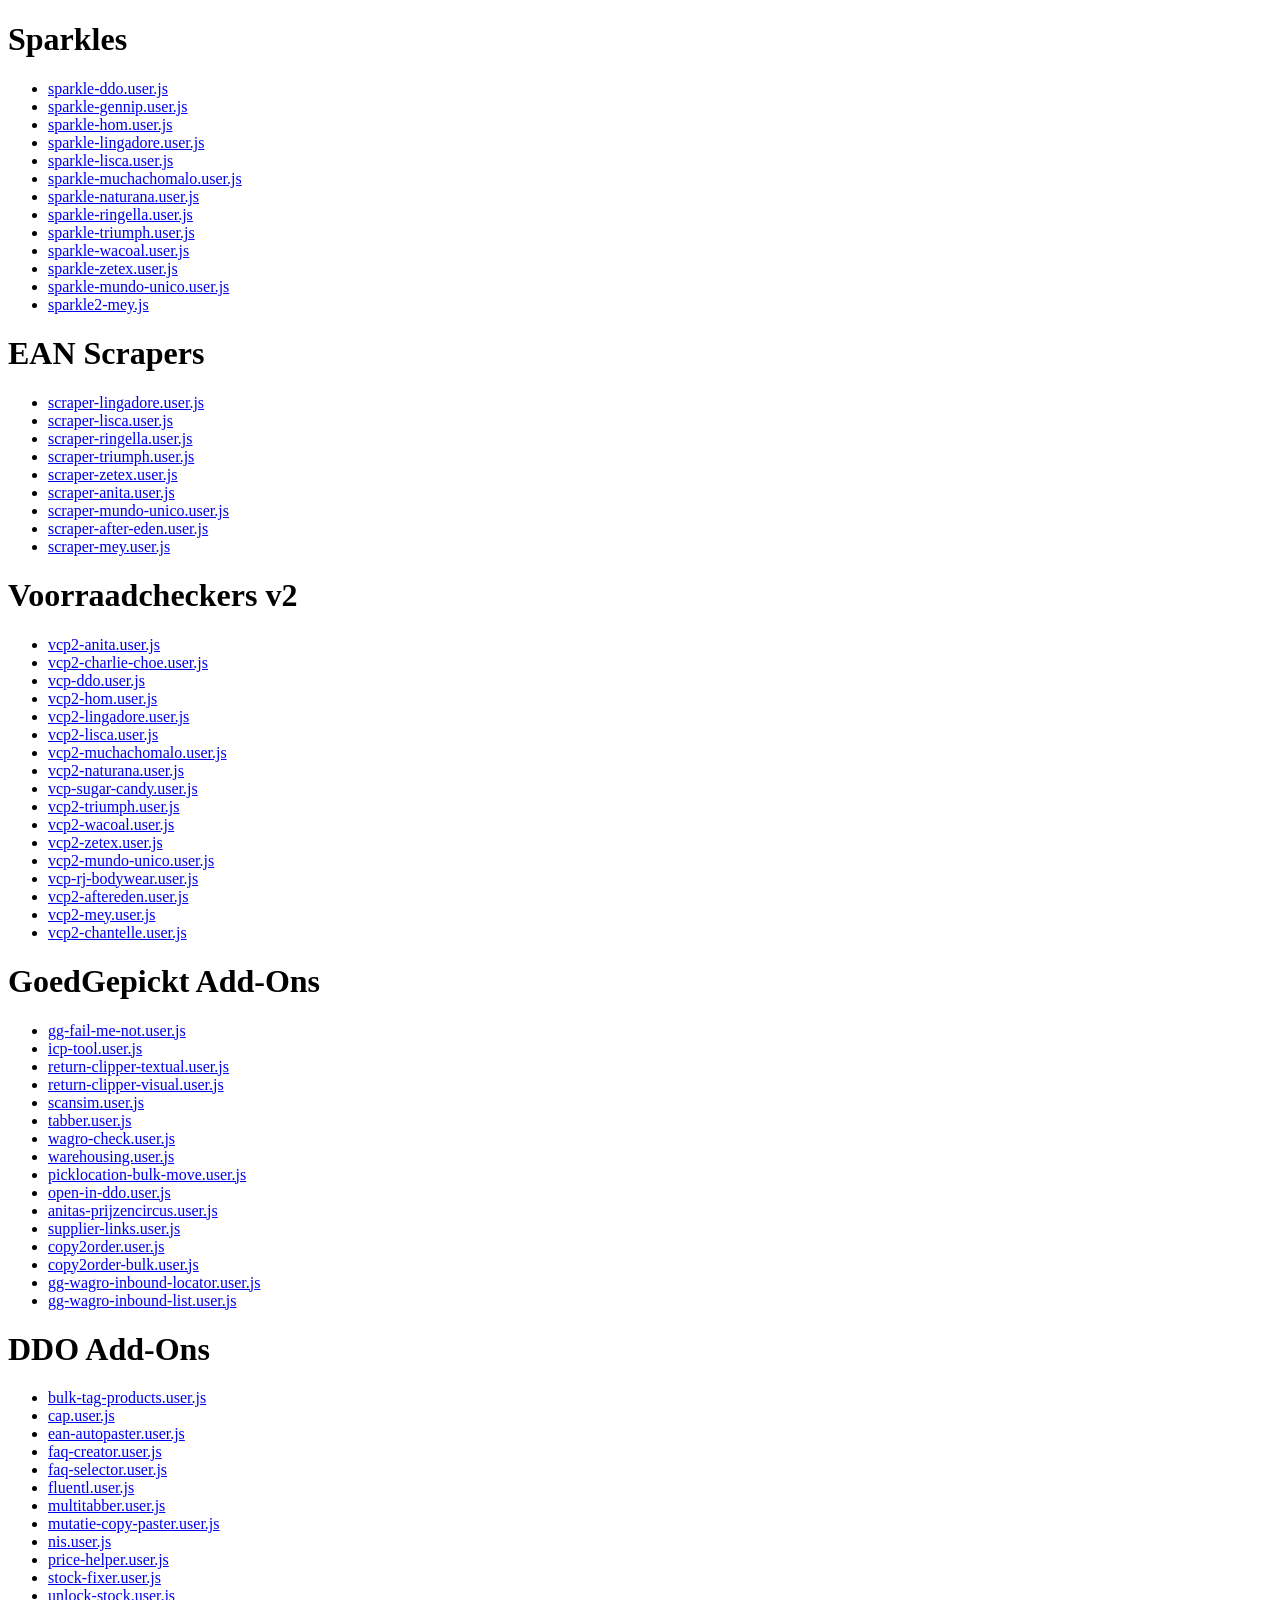
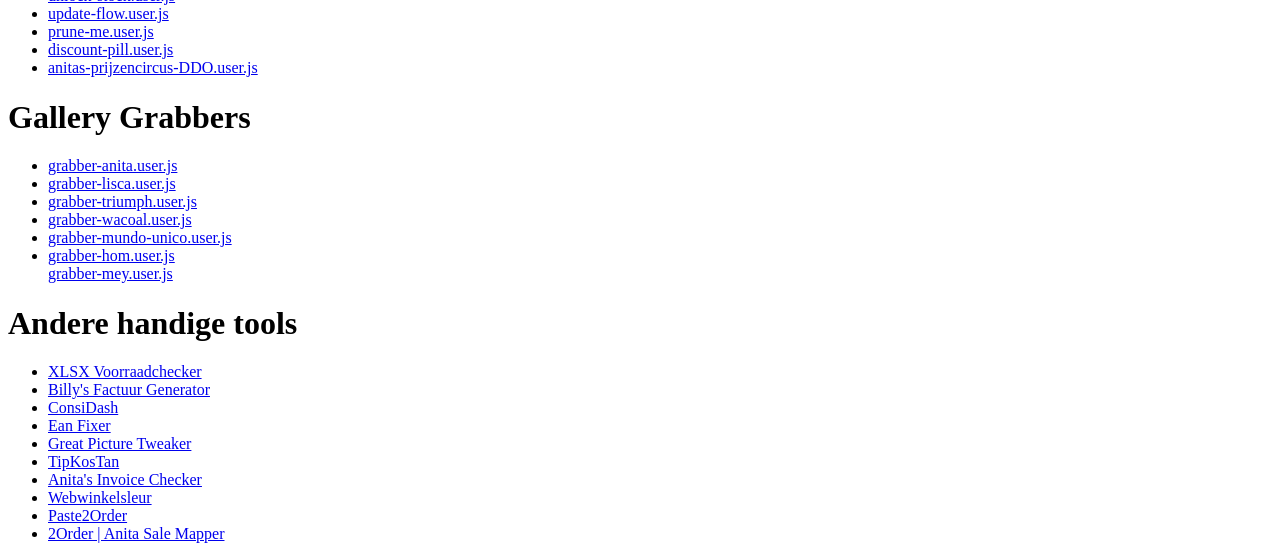
<file: index.html>
<!DOCTYPE html>
<html lang="nl">
<head>
  <meta charset="UTF-8">
  <title>Maak het werk makkelijker</title>
</head>
<body>
  
<style>
  .userscripts { list-style: none; padding-left: 0; }
  .userscripts li { margin: .6rem 0; }
  .userscripts a { font-weight: 600; }
  .userscripts .desc { display:block; color:#555; margin-top: .15rem; }
</style>
<H1>Sparkles</H1>
<ul>
  <li>
    <a href="https://raw.githubusercontent.com/CPVB86/tempermonkey/main/sparkle/sparkle-ddo.user.js">
      sparkle-ddo.user.js
    </a>
  </li>
  <li>
    <a href="https://raw.githubusercontent.com/CPVB86/tempermonkey/main/sparkle/sparkle-gennip.user.js">
      sparkle-gennip.user.js
    </a>
  </li>
  <li>
    <a href="https://raw.githubusercontent.com/CPVB86/tempermonkey/main/sparkle/sparkle-hom.user.js">
      sparkle-hom.user.js
    </a>
  </li>
  <li>
    <a href="https://raw.githubusercontent.com/CPVB86/tempermonkey/main/sparkle/sparkle-lingadore.user.js">
      sparkle-lingadore.user.js
    </a>
  </li>
  <li>
    <a href="https://raw.githubusercontent.com/CPVB86/tempermonkey/main/sparkle/sparkle-lisca.user.js">
      sparkle-lisca.user.js
    </a>
  </li>
  <li>
    <a href="https://raw.githubusercontent.com/CPVB86/tempermonkey/main/sparkle/sparkle-muchachomalo.user.js">
      sparkle-muchachomalo.user.js
    </a>
  </li>
  <li>
    <a href="https://raw.githubusercontent.com/CPVB86/tempermonkey/main/sparkle/sparkle-naturana.user.js">
      sparkle-naturana.user.js
    </a>
  </li>
  <li>
    <a href="https://raw.githubusercontent.com/CPVB86/tempermonkey/main/sparkle/sparkle-ringella.user.js">
      sparkle-ringella.user.js
    </a>
  </li>
  <li>
    <a href="https://raw.githubusercontent.com/CPVB86/tempermonkey/main/sparkle/sparkle-triumph.user.js">
      sparkle-triumph.user.js
    </a>
  </li>
  <li>
    <a href="https://raw.githubusercontent.com/CPVB86/tempermonkey/main/sparkle/sparkle-wacoal.user.js">
      sparkle-wacoal.user.js
    </a>
  </li>
  <li>
    <a href="https://raw.githubusercontent.com/CPVB86/tempermonkey/main/sparkle/sparkle-zetex.user.js">
      sparkle-zetex.user.js
    </a>
  </li>  
  <li>
    <a href="https://raw.githubusercontent.com/CPVB86/tempermonkey/main/sparkle/sparkle-mundo-unico.user.js">
      sparkle-mundo-unico.user.js
    </a>
  </li>
  
  <li>
    <a href="https://raw.githubusercontent.com/CPVB86/tempermonkey/main/sparkle2/sparkle2-mey.js">
      sparkle2-mey.js
    </a>
  </li>
</ul>
  <h1>EAN Scrapers</h1>
<ul>
  <li>
    <a href="https://raw.githubusercontent.com/CPVB86/tempermonkey/main/scraper/scraper-lingadore.user.js">
      scraper-lingadore.user.js
    </a>
  </li>
  <li>
    <a href="https://raw.githubusercontent.com/CPVB86/tempermonkey/main/scraper/scraper-lisca.user.js">
      scraper-lisca.user.js
    </a>
  </li>
  <li>
    <a href="https://raw.githubusercontent.com/CPVB86/tempermonkey/main/scraper/scraper-ringella.user.js">
      scraper-ringella.user.js
    </a>
  </li>
  <li>
    <a href="https://raw.githubusercontent.com/CPVB86/tempermonkey/main/scraper/scraper-triumph.user.js">
      scraper-triumph.user.js
    </a>
  </li>
  <li>
    <a href="https://raw.githubusercontent.com/CPVB86/tempermonkey/main/scraper/scraper-zetex.user.js">
      scraper-zetex.user.js
    </a>
  </li>
  <li>
    <a href="https://raw.githubusercontent.com/CPVB86/tempermonkey/main/scraper/scraper-anita.user.js">
      scraper-anita.user.js
    </a>
  </li>  
  <li>
    <a href="https://raw.githubusercontent.com/CPVB86/tempermonkey/main/scraper/scraper-mundo-unico.user.js">
      scraper-mundo-unico.user.js
    </a>
  </li>
  <li>
    <a href="https://raw.githubusercontent.com/CPVB86/tempermonkey/main/scraper/scraper-after-eden.user.js">
      scraper-after-eden.user.js
    </a>
  </li>
  <li>
    <a href="https://raw.githubusercontent.com/CPVB86/tempermonkey/main/scraper/scraper-mey.user.js">
      scraper-mey.user.js
    </a>
  </li>
</ul>


  
<H1>Voorraadcheckers v2</H1>
  <ul>
  <li>
    <a href="https://raw.githubusercontent.com/CPVB86/tempermonkey/main/VCP2/vcp2-anita.user.js">
      vcp2-anita.user.js
    </a>
  </li>
  <li>
    <a href="https://raw.githubusercontent.com/CPVB86/tempermonkey/main/VCP2/vcp2-charlie-choe.user.js">
      vcp2-charlie-choe.user.js
    </a>
  </li>
  <li>
    <a href="https://raw.githubusercontent.com/CPVB86/tempermonkey/main/VCP/vcp-ddo.user.js">
      vcp-ddo.user.js
    </a>
  </li>
  <li>
    <a href="https://raw.githubusercontent.com/CPVB86/tempermonkey/main/VCP2/vcp2-hom.user.js">
      vcp2-hom.user.js
    </a>
  </li>
  <li>
    <a href="https://raw.githubusercontent.com/CPVB86/tempermonkey/main/VCP2/vcp2-lingadore.user.js">
      vcp2-lingadore.user.js
    </a>
  </li>
  <li>
    <a href="https://raw.githubusercontent.com/CPVB86/tempermonkey/main/VCP2/vcp2-lisca.user.js">
      vcp2-lisca.user.js
    </a>
  </li>
  <li>
    <a href="https://raw.githubusercontent.com/CPVB86/tempermonkey/main/VCP2/vcp2-muchachomalo.user.js">
      vcp2-muchachomalo.user.js
    </a>
  </li>
  <li>
    <a href="https://raw.githubusercontent.com/CPVB86/tempermonkey/main/VCP2/vcp2-naturana.user.js">
      vcp2-naturana.user.js
    </a>
  </li>
  <li>
    <a href="https://raw.githubusercontent.com/CPVB86/tempermonkey/main/VCP/vcp-sugar-candy.user.js">
      vcp-sugar-candy.user.js
    </a>
  </li>
  <li>
    <a href="https://raw.githubusercontent.com/CPVB86/tempermonkey/main/VCP2/vcp2-triumph.user.js">
      vcp2-triumph.user.js
    </a>
  </li>
  <li>
    <a href="https://raw.githubusercontent.com/CPVB86/tempermonkey/main/VCP2/vcp2-wacoal.user.js">
      vcp2-wacoal.user.js
    </a>
  </li>
  <li>
    <a href="https://raw.githubusercontent.com/CPVB86/tempermonkey/main/VCP2/vcp2-zetex.user.js">
      vcp2-zetex.user.js
    </a>
  </li>
  <li>
    <a href="https://raw.githubusercontent.com/CPVB86/tempermonkey/main/VCP2/vcp2-mundo-unico.user.js">
      vcp2-mundo-unico.user.js
    </a>
  </li>
  <li>
    <a href="https://raw.githubusercontent.com/CPVB86/tempermonkey/main/VCP2/vcp2-rj-bodywear.user.js">
      vcp-rj-bodywear.user.js
    </a>
  </li>
  <li>
    <a href="https://raw.githubusercontent.com/CPVB86/tempermonkey/main/VCP2/vcp2-aftereden.user.js">
      vcp2-aftereden.user.js
    </a>
  </li>
  <li>
    <a href="https://raw.githubusercontent.com/CPVB86/tempermonkey/main/VCP2/vcp2-mey.user.js">
      vcp2-mey.user.js
    </a>
  </li>
    
  <li>
    <a href="https://raw.githubusercontent.com/CPVB86/tempermonkey/main/VCP2/vcp2-chantelle.user.js">
      vcp2-chantelle.user.js
    </a>
  </li>
</ul>


  
<H1>GoedGepickt Add-Ons</H1>
  <ul>
  <li>
    <a href="https://raw.githubusercontent.com/CPVB86/tempermonkey/main/GG/fail-me-not.user.js">
      gg-fail-me-not.user.js
    </a>
  </li>
  <li>
    <a href="https://raw.githubusercontent.com/CPVB86/tempermonkey/main/GG/icp-tool.user.js">
      icp-tool.user.js
    </a>
  </li>
  <li>
    <a href="https://raw.githubusercontent.com/CPVB86/tempermonkey/main/GG/return-clipper-textual.user.js">
      return-clipper-textual.user.js
    </a>
  </li>
  <li>
    <a href="https://raw.githubusercontent.com/CPVB86/tempermonkey/main/GG/return-clipper-visual.user.js">
      return-clipper-visual.user.js
    </a>
  </li>
  <li>
    <a href="https://raw.githubusercontent.com/CPVB86/tempermonkey/main/GG/scansim.user.js">
      scansim.user.js
    </a>
  </li>
  <li>
    <a href="https://raw.githubusercontent.com/CPVB86/tempermonkey/main/GG/tabber.user.js">
      tabber.user.js
    </a>
  </li>
  <li>
    <a href="https://raw.githubusercontent.com/CPVB86/tempermonkey/main/GG/wagro-check.user.js">
      wagro-check.user.js
    </a>
  </li>
  <li>
    <a href="https://raw.githubusercontent.com/CPVB86/tempermonkey/main/GG/warehousing.user.js">
      warehousing.user.js
    </a>
  </li>    
  <li>
    <a href="https://raw.githubusercontent.com/CPVB86/tempermonkey/main/GG/picklocation-bulk-move.user.js">
      picklocation-bulk-move.user.js
    </a>
  </li> 
  <li>
    <a href="https://raw.githubusercontent.com/CPVB86/tempermonkey/main/GG/open-in-ddo.user.js">
      open-in-ddo.user.js
    </a>
  </li>
  <li>
    <a href="https://raw.githubusercontent.com/CPVB86/tempermonkey/main/GG/anitas-prijzencircus.user.js">
      anitas-prijzencircus.user.js
    </a>
  </li>
  <li>
    <a href="https://raw.githubusercontent.com/CPVB86/tempermonkey/main/GG/supplier-links.user.js">
      supplier-links.user.js
    </a>
  </li>
    
  <li>
    <a href="https://raw.githubusercontent.com/CPVB86/tempermonkey/main/GG/copy2order.user.js">
      copy2order.user.js
    </a>
  </li>
    
  <li>
    <a href="https://raw.githubusercontent.com/CPVB86/tempermonkey/main/GG/copy2order-bulk.user.js">
      copy2order-bulk.user.js
    </a>
  </li>
  <li>
    <a href="https://raw.githubusercontent.com/CPVB86/tempermonkey/main/GG/gg-wagro-inbound-locator.user.js">
      gg-wagro-inbound-locator.user.js
    </a>
  </li>
  <li>
    <a href="https://raw.githubusercontent.com/CPVB86/tempermonkey/main/GG/gg-wagro-inbound-list.user.js">
      gg-wagro-inbound-list.user.js
    </a>
  </li>
</ul>


  
<H1>DDO Add-Ons</H1>
<ul>
  <li>
    <a href="https://raw.githubusercontent.com/CPVB86/tempermonkey/main/DDO/bulk-tag-products.user.js">
      bulk-tag-products.user.js
    </a>
  </li>
  <li>
    <a href="https://raw.githubusercontent.com/CPVB86/tempermonkey/main/DDO/cap.user.js">
      cap.user.js
    </a>
  </li>
  <li>
    <a href="https://raw.githubusercontent.com/CPVB86/tempermonkey/main/DDO/ean-autopaster.user.js">
      ean-autopaster.user.js
    </a>
  </li>
  <li>
    <a href="https://raw.githubusercontent.com/CPVB86/tempermonkey/main/DDO/faq-creator.user.js">
      faq-creator.user.js
    </a>
  </li>
  <li>
    <a href="https://raw.githubusercontent.com/CPVB86/tempermonkey/main/DDO/faq-selector.user.js">
      faq-selector.user.js
    </a>
  </li>
  <li>
    <a href="https://raw.githubusercontent.com/CPVB86/tempermonkey/main/DDO/fluentl.user.js">
      fluentl.user.js
    </a>
  </li>
  <li>
    <a href="https://raw.githubusercontent.com/CPVB86/tempermonkey/main/DDO/multitabber.user.js">
      multitabber.user.js
    </a>
  </li>
  <li>
    <a href="https://raw.githubusercontent.com/CPVB86/tempermonkey/main/DDO/mutatie-copy-paster.user.js">
      mutatie-copy-paster.user.js
    </a>
  </li>
  <li>
    <a href="https://raw.githubusercontent.com/CPVB86/tempermonkey/main/DDO/nis.user.js">
      nis.user.js
    </a>
  </li>
  <li>
    <a href="https://raw.githubusercontent.com/CPVB86/tempermonkey/main/DDO/price-helper.user.js">
      price-helper.user.js
    </a>
  </li>
  <li>
    <a href="https://raw.githubusercontent.com/CPVB86/tempermonkey/main/DDO/stock-fixer.user.js">
      stock-fixer.user.js
    </a>
  </li>
  <li>
    <a href="https://raw.githubusercontent.com/CPVB86/tempermonkey/main/DDO/unlock-stock.user.js">
      unlock-stock.user.js
    </a>
  </li>
  <li>
    <a href="https://raw.githubusercontent.com/CPVB86/tempermonkey/main/DDO/update-flow.user.js">
      update-flow.user.js
    </a>
  </li>
  
  <li>
    <a href="https://raw.githubusercontent.com/CPVB86/tempermonkey/main/DDO/prune-me.user.js">
      prune-me.user.js
    </a>
  </li>

  <li>
    <a href="https://raw.githubusercontent.com/CPVB86/tempermonkey/main/DDO/discount-pill.user.js">
      discount-pill.user.js
    </a>
  </li>
  
  <li>
    <a href="https://raw.githubusercontent.com/CPVB86/tempermonkey/main/DDO/anitas-prijzencircus-DDO.user.js">
      anitas-prijzencircus-DDO.user.js
    </a>
  </li>
</ul>


  
<H1>Gallery Grabbers</H1>
  <ul>
  <li>
    <a href="https://raw.githubusercontent.com/CPVB86/tempermonkey/main/gallery-grabber/grabber-anita.user.js">
      grabber-anita.user.js
    </a>
  </li>
  <li>
    <a href="https://raw.githubusercontent.com/CPVB86/tempermonkey/main/gallery-grabber/grabber-lisca.user.js">
      grabber-lisca.user.js
    </a>
  </li>
  <li>
    <a href="https://raw.githubusercontent.com/CPVB86/tempermonkey/main/gallery-grabber/grabber-triumph.user.js">
      grabber-triumph.user.js
    </a>
  </li>
  <li>
    <a href="https://raw.githubusercontent.com/CPVB86/tempermonkey/main/gallery-grabber/grabber-wacoal.user.js">
      grabber-wacoal.user.js
    </a>
  </li>
  <li>
    <a href="https://raw.githubusercontent.com/CPVB86/tempermonkey/main/gallery-grabber/grabber-mundo-unico.user.js">
      grabber-mundo-unico.user.js
    </a>
  </li>
    
  <li>
    <a href="https://raw.githubusercontent.com/CPVB86/tempermonkey/main/gallery-grabber/grabber-hom.user.js">
      grabber-hom.user.js
    </a>
  </li>
    
    <a href="https://raw.githubusercontent.com/CPVB86/tempermonkey/main/gallery-grabber/grabber-mey.user.js">
      grabber-mey.user.js
    </a>
  </li>
</ul>


  
  <h1>Andere handige tools</h1>
  <ul>
    <li><a href="https://lingerieoutlet.nl/tools/stock/Voorraadchecker%20Proxy.htm">XLSX Voorraadchecker</a></li>
    <li><a href="https://lingerieoutlet.nl/tools/stock/billy.html">Billy's Factuur Generator</a></li>
    <li><a href="https://lingerieoutlet.nl/tools/stock/considash/index.html">ConsiDash</a></li>
    <li><a href="https://lingerieoutlet.nl/tools/Ean%20Fixer.html">Ean Fixer</a></li>
    <li><a href="https://lingerieoutlet.nl/tools/Great%20Picture%20Tweaker.html">Great Picture Tweaker</a></li>
    <li><a href="https://lingerieoutlet.nl/tools/tipkostan.html">TipKosTan</a></li>
    <li><a href="https://lingerieoutlet.nl/tools/AIC.html">Anita's Invoice Checker</a></li>   
    <li><a href="https://lingerieoutlet.nl/tools/webwinkelsleur.html">Webwinkelsleur</a></li>
    <li><a href="https://lingerieoutlet.nl/tools/2order/paste2order.html">Paste2Order</a></li>    
    <li><a href="https://raw.githubusercontent.com/CPVB86/tempermonkey/main/hosted/2order/anita-sale-mapper.user.js">2Order | Anita Sale Mapper</a></li>
  </ul>
</body>
</html>
</file>
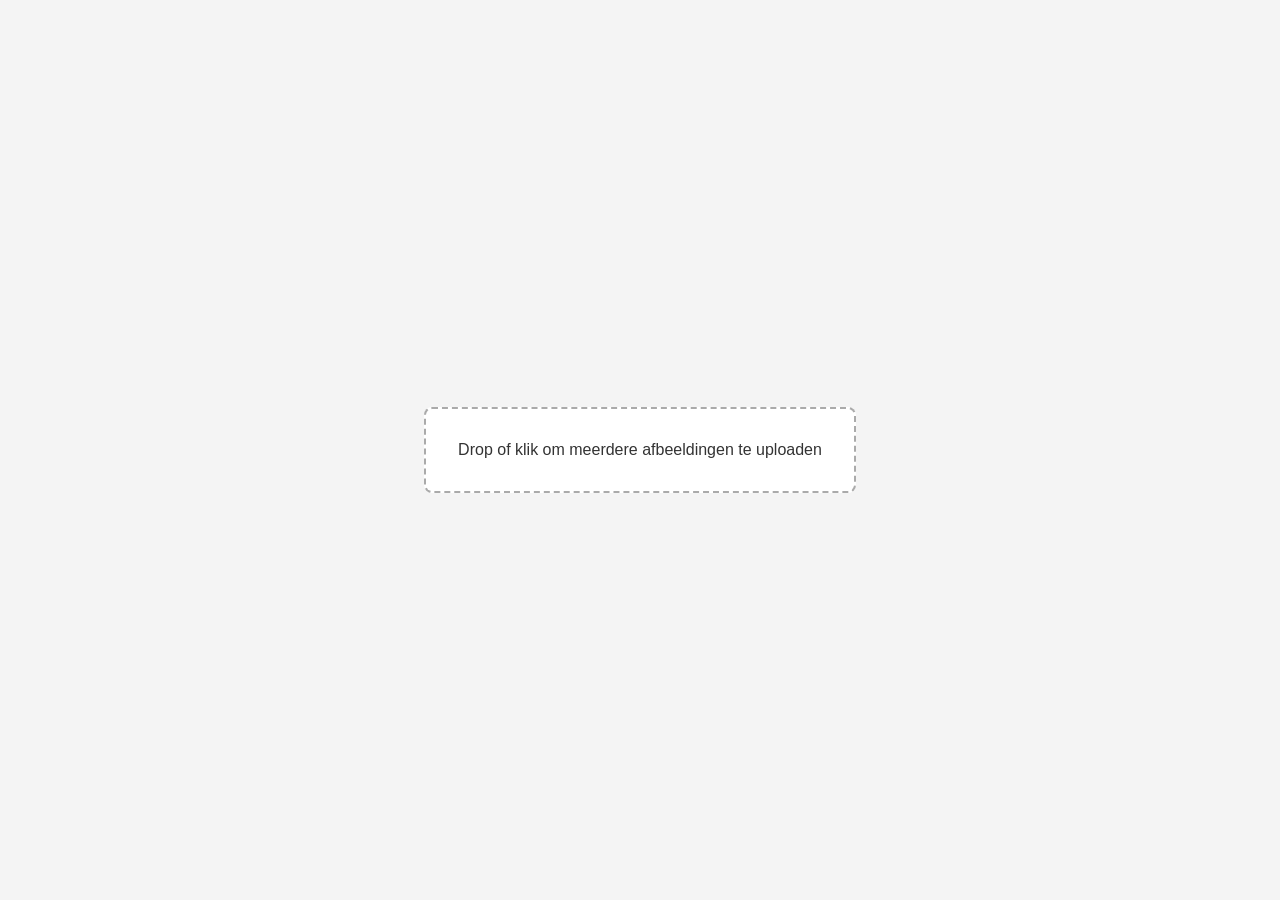
<file: Great Picture Tweaker.htm>
<!DOCTYPE html>
<html lang="en">
<head>
  <meta charset="UTF-8">
  <title>Great Picture Tweaker
  </title>
  <meta name="viewport" content="width=device-width, initial-scale=1.0">
  <link rel="stylesheet" href="https://cdnjs.cloudflare.com/ajax/libs/font-awesome/6.5.2/css/all.min.css">
  <link href="https://fonts.googleapis.com/css2?family=Orbitron:wght@600&display=swap" rel="stylesheet">
  <style>
    body {
      font-family: sans-serif;
      margin: 0;
      padding: 0;
      background: #fafafa;
      color: #333;
    }
    h1.title {
      font-family: 'Orbitron', sans-serif;
      font-size: 20px;
      margin: 0;
      padding-left: 30px;
    }
    .header,
    .gallery {
      display: none;
    }
    .header.visible,
    .gallery.visible {
      display: flex;
    }
    .header {
      position: sticky;
      top: 0;
      background: #fff;
      height: 50px;
      padding: 0;
      border-bottom: 1px solid #ccc;
      z-index: 10;
      justify-content: space-between;
      align-items: center;
      gap: 5px;
      padding-right: 15px;
    }
    .header-left {
      display: flex;
      align-items: center;
      gap: 10px;
    }
    .header-right {
      display: flex;
      align-items: center;
      gap: 5px;
    }
    .header button {
      height: 35px;
      width: 35px;
      border: none;
      background: #aaa;
      color: white;
      font-size: 16px;
      font-weight: 400;
      display: flex;
      align-items: center;
      justify-content: center;
      transition: background 0.3s;
      cursor: pointer;
      position: relative;
    }
    .header button:hover:enabled {
      background: #2e7d32;
    }
    .header button:enabled {
      background: #007bff;
    }
    .header button:disabled {
      background: #aaa;
      cursor: not-allowed;
    }
    .header button:first-child {
      border-top-left-radius: 12px;
      border-bottom-left-radius: 12px;
    }
    .header button:last-child {
      border-top-right-radius: 12px;
      border-bottom-right-radius: 12px;
    }
    .header button.checked::after {
      content: '\f00c';
      font-family: 'Font Awesome 5 Free', 'Font Awesome 5 Solid', 'FontAwesome';
      font-weight: 900;
      position: absolute;
      top: -5px;
      right: -3px;
      font-size: 9px;
      background: #2e7d32;
      color: white;
      border-radius: 50%;
      width: 16px;
      height: 16px;
      display: flex;
      align-items: center;
      justify-content: center;
      box-shadow: 0 0 0 2px white;
    }
    .refresh-btn {
      display: none;
    }
    .upload-container {
      display: flex;
      align-items: center;
      justify-content: center;
      height: 100vh;
      background: #f4f4f4;
    }
    .drop-zone {
      border: 2px dashed #aaa;
      padding: 2em;
      cursor: pointer;
      background: #fff;
      border-radius: 8px;
      transition: background 0.3s, border-color 0.3s;
      text-align: center;
      max-width: 90%;
    }
    .drop-zone:hover {
      background: #eee;
      border-color: #666;
    }
    .gallery {
      flex-wrap: wrap;
      justify-content: center;
      gap: 2em;
      padding: 2em;
    }
    .photo-wrapper {
      display: flex;
      flex-direction: column;
      align-items: center;
      gap: 0.5em;
    }
    .photo-wrapper .photo-editor .controls {
      opacity: 0.3;
      transition: opacity 0.3s;
    }
    .photo-wrapper:hover .photo-editor .controls {
      opacity: 1;
    }
    .photo-editor {
      position: relative;
      width: 500px;
      height: 667px;
      overflow: hidden;
      background: #ccc;
      border: 1px solid #aaa;
      border-radius: 8px;
    }
    .photo-editor.landscape {
      height: 500px;
    }
    .photo-img {
      position: absolute;
      top: 0; left: 0;
      transform-origin: top left;
      cursor: grab;
      user-select: none;
      -webkit-user-drag: none;
      max-width: 100%;
      height: auto;
    }
    .photo-editor .controls {
      position: absolute;
      bottom: 0;
      left: 0;
      width: 100%;
      display: flex;
      justify-content: center;
      gap: 0.5em;
      background: rgba(0, 0, 0, 0.3);
      padding: 0.5em;
    }
    .photo-editor.cropped .controls {
      display: none;
    }
    button {
      padding: 0.6em 1.2em;
      font-size: 1em;
      font-weight: 400;
      cursor: pointer;
      background: #007bff;
      color: #fff;
      border: none;
      border-radius: 6px;
      transition: background 0.3s;
      display: flex;
      align-items: center;
      gap: 0.5em;
    }
    button:hover {
      background: #2e7d32;
    }
    .toggle-ratio-btn {
      position: relative;
      width: 60px;
      height: 32px;
      background: #007bff;
      border: none;
      border-radius: 16px;
      cursor: pointer;
      display: flex;
      align-items: center;
      justify-content: space-between;
      padding: 0 6px;
      box-sizing: border-box;
      transition: background 0.3s;
    }
    .toggle-ratio-btn:hover {
      background: #2e7d32;
    }
    .toggle-ratio-btn i:first-child,
    .toggle-ratio-btn i:last-child {
      color: white;
      font-size: 14px;
      font-weight: 400;
      z-index: 2;
      flex: 1;
      text-align: center;
    }
    .toggle-ratio-btn .thumb {
      position: absolute;
      top: 2px;
      left: 2px;
      width: 28px;
      height: 28px;
      background: white;
      border-radius: 50%;
      transition: left 0.3s;
      z-index: 1;
    }
    .toggle-ratio-btn.landscape .thumb {
      left: 30px;
    }
    .duplicate-btn {
      background: #c0392b;
      height: 32px;
      width: 32px;
      padding: 0;
      justify-content: center;
    }
    .duplicate-btn i {
      font-size: 16px;
      font-weight: 400;
    }
    .duplicate-btn:hover {
      background: #e67e22;
    }
    .grid-overlay {
      position: absolute;
      top: 0;
      left: 0;
      width: 100%;
      height: 100%;
      pointer-events: none;
      z-index: 5;
    }
    .grid-line {
      position: absolute;
      background: repeating-linear-gradient(to right, transparent, transparent 4px, rgba(0,0,0,0.3) 4px, rgba(0,0,0,0.3) 6px);
      opacity: 0.7;
    }
    .grid-line.vertical {
      width: 3px;
      height: 100%;
      background: repeating-linear-gradient(
        to bottom,
        transparent,
        transparent 4px,
        rgba(0, 0, 0, 0.3) 4px,
        rgba(0, 0, 0, 0.3) 6px
      );
    }
    .grid-line.horizontal {
      height: 3px;
      width: 100%;
    }
  </style>
</head>
<body>
  <script>
function downloadAllImages() {
  if (!window.croppedImages) return;

  const downloadBtn = document.getElementById('download-btn');

  // Alleen als knop actief is
  if (downloadBtn.disabled) return;

  window.croppedImages.forEach(({ name, dataUrl }) => {
    const a = document.createElement('a');
    a.href = dataUrl;
    a.download = name;
    document.body.appendChild(a);
    a.click();
    document.body.removeChild(a);
  });

  // Verwijder eerst de class, forceer reflow, voeg daarna weer toe (voor visueel effect)
  downloadBtn.classList.remove('checked');
  void downloadBtn.offsetWidth; // Force reflow
  downloadBtn.classList.add('checked');
}

  </script>
  <div class="header" id="header">
    <div class="header-left">
        <h1 class="title">Great Picture Tweaker</h1>
      </div>

    <div class="header-right">
    <button id="crop-btn" onclick="cropAllImages()">
      <i class="fas fa-crop"></i>
    </button>
    <button id="download-btn" onclick="downloadAllImages()" disabled>
      <i class="fas fa-download"></i>
    </button>
    <button onclick="location.reload()">
      <i class="fas fa-redo-alt"></i>
    </button>
    </div>
  </div>
  <div class="upload-container" id="upload-container">
    <div class="drop-zone" id="drop-zone">Drop of klik om meerdere afbeeldingen te uploaden</div>
    <input type="file" id="file-input" multiple style="display: none;">
  </div>
  <div class="gallery" id="gallery"></div>
  <script>
    const dropZone = document.getElementById('drop-zone');
    const fileInput = document.getElementById('file-input');
    const gallery = document.getElementById('gallery');
    const header = document.getElementById('header');
    const uploadContainer = document.getElementById('upload-container');
    const cropBtn = document.getElementById('crop-btn');
    const editors = [];

    dropZone.addEventListener('click', () => fileInput.click());
    dropZone.addEventListener('dragover', e => {
      e.preventDefault();
      dropZone.style.background = '#e0e0e0';
      dropZone.style.borderColor = '#555';
    });
    dropZone.addEventListener('dragleave', () => {
      dropZone.style.background = '#fff';
      dropZone.style.borderColor = '#aaa';
    });
    dropZone.addEventListener('drop', e => {
      e.preventDefault();
      dropZone.style.background = '#fff';
      dropZone.style.borderColor = '#aaa';
      handleFiles(e.dataTransfer.files);
    });
    fileInput.addEventListener('change', () => handleFiles(fileInput.files));

    function handleFiles(files) {
      if (!files.length) return;
      header.classList.add('visible');
      gallery.classList.add('visible');
      uploadContainer.style.display = 'none';

      [...files].forEach(file => {
        const reader = new FileReader();
        reader.onload = e => loadImage(e.target.result, file.name);
        reader.readAsDataURL(file);
      });
    }

    function loadImage(src, fileName, isDuplicate = false) {
      const img = new Image();
      img.onload = () => {
        let isPortrait = img.height > img.width;
        const editor = document.createElement('div');
        editor.className = `photo-editor ${isPortrait ? '' : 'landscape'}`;
        editor.style.height = isPortrait ? '667px' : '500px';

        const innerImg = document.createElement('img');
        innerImg.src = src;
        innerImg.className = 'photo-img';
        innerImg.setAttribute('draggable', 'false');
        innerImg.setAttribute('data-filename', fileName);

        let scale = 1, offsetX = 0, offsetY = 0, dragging = false, startX, startY;

        const onMouseDown = e => {
          e.preventDefault(); dragging = true; startX = e.clientX; startY = e.clientY;
          innerImg.style.cursor = 'grabbing';
        };
        const onMouseMove = e => {
          if (!dragging) return;
          offsetX += e.clientX - startX; offsetY += e.clientY - startY;
          startX = e.clientX; startY = e.clientY;
          updateTransform();
        };
        const onMouseUp = () => {
          dragging = false;
          innerImg.style.cursor = 'grab';
        };
        const onWheel = e => {
          e.preventDefault();
          const delta = e.deltaY < 0 ? 1.03 : 0.97;
          scale *= delta;
          updateTransform();
        };
        function updateTransform() {
          innerImg.style.transform = `translate(${offsetX}px, ${offsetY}px) scale(${scale})`;
        }

        innerImg.addEventListener('mousedown', onMouseDown);
        document.addEventListener('mousemove', onMouseMove);
        document.addEventListener('mouseup', onMouseUp);
        editor.addEventListener('wheel', onWheel);

        updateTransform();
        const gridOverlay = document.createElement('div');
gridOverlay.className = 'grid-overlay';

// Verticale lijnen: 33.3% en 66.6%
[1, 2].forEach(i => {
  const vLine = document.createElement('div');
  vLine.className = 'grid-line vertical';
  vLine.style.left = `${(i * 100) / 3}%`;
  gridOverlay.appendChild(vLine);
});

// Horizontale lijnen: 25%, 50%, 75%
[1, 2, 3].forEach(i => {
  const hLine = document.createElement('div');
  hLine.className = 'grid-line horizontal';
  hLine.style.top = `${(i * 100) / 4}%`;
  gridOverlay.appendChild(hLine);
});

editor.appendChild(gridOverlay);

        editor.appendChild(innerImg);

        const toggleButton = document.createElement('button');
        toggleButton.className = 'toggle-ratio-btn' + (isPortrait ? '' : ' landscape');
        toggleButton.innerHTML = `
          <i class="fas fa-image"></i>
          <div class="thumb"></div>
          <i class="fas fa-portrait"></i>`;
        toggleButton.addEventListener('click', () => {
          isPortrait = !isPortrait;
          editor.classList.toggle('landscape', !isPortrait);
          editor.style.height = isPortrait ? '667px' : '500px';
          toggleButton.classList.toggle('landscape', !isPortrait);
        });

        const duplicateButton = document.createElement('button');
        duplicateButton.className = 'duplicate-btn';
    duplicateButton.innerHTML = '<i class="fas fa-clone"></i>'; // FontAwesome icoon
    duplicateButton.onclick = () => {
      const name = fileName.replace(/(\.[^/.]+)?$/, '_2$1');
      loadImage(src, name, true);
    };

const deleteButton = document.createElement('button');
deleteButton.className = 'duplicate-btn'; // zelfde styling
deleteButton.innerHTML = '<i class="fas fa-trash-alt"></i>';
deleteButton.onclick = () => {
  wrapper.remove();
  const index = editors.findIndex(e => e.wrapper === wrapper);
  if (index !== -1) editors.splice(index, 1);
};

const controls = document.createElement('div');
controls.className = 'controls';
controls.appendChild(toggleButton);
controls.appendChild(duplicateButton);
controls.appendChild(deleteButton);

editor.appendChild(controls);

const wrapper = document.createElement('div');
wrapper.className = 'photo-wrapper';
wrapper.appendChild(editor);



        gallery.appendChild(wrapper);

        editors.push({
          editor, innerImg, wrapper, fileName,
          get offsetX() { return offsetX; },
          get offsetY() { return offsetY; },
          get scale() { return scale; },
          cleanup: () => {
            innerImg.removeEventListener('mousedown', onMouseDown);
            document.removeEventListener('mousemove', onMouseMove);
            document.removeEventListener('mouseup', onMouseUp);
            editor.removeEventListener('wheel', onWheel);
          }
        });
      };
      img.src = src;
    }

    async function compressToTargetSize(canvas, minKB = 35, maxKB = 39) {
      const targetMin = minKB * 1024;
      const targetMax = maxKB * 1024;
      let quality = 0.92;
      let low = 0.3;
      let high = 1.0;
      let bestDataUrl = canvas.toDataURL('image/jpeg', quality);
      let bestSize = atob(bestDataUrl.split(',')[1]).length;

      for (let i = 0; i < 10; i++) {
        const dataUrl = canvas.toDataURL('image/jpeg', quality);
        const size = atob(dataUrl.split(',')[1]).length;

        if (size >= targetMin && size <= targetMax) {
          return dataUrl; // precies goed
        }

        if (size < targetMin) {
          low = quality;
        } else {
          high = quality;
        }

        quality = (low + high) / 2;
        bestDataUrl = dataUrl;
        bestSize = size;
      }

      return bestDataUrl; // meest geschikte benadering
    }

    async function cropAllImages() {
      const croppedData = await Promise.all(editors.map(async ({ editor, innerImg, offsetX, offsetY, scale, fileName, cleanup, wrapper }) => {
        const canvas = document.createElement('canvas');
        canvas.width = editor.clientWidth;
        canvas.height = editor.clientHeight;
        const ctx = canvas.getContext('2d');
        // Maak de achtergrond wit in plaats van transparant of zwart
ctx.fillStyle = 'white';
ctx.fillRect(0, 0, canvas.width, canvas.height);

        const scaleX = innerImg.naturalWidth / innerImg.width;
        const scaleY = innerImg.naturalHeight / innerImg.height;
        const sx = -offsetX / scale * scaleX;
        const sy = -offsetY / scale * scaleY;
        const sw = editor.clientWidth / scale * scaleX;
        const sh = editor.clientHeight / scale * scaleY;

        editor.classList.add('cropped');

        ctx.drawImage(innerImg, sx, sy, sw, sh, 0, 0, canvas.width, canvas.height);

        innerImg.style.pointerEvents = 'none';
        innerImg.style.cursor = 'default';
        cleanup();

        const toggleButton = wrapper.querySelector('.toggle-ratio-btn');
        const duplicateButton = wrapper.querySelector('.duplicate-btn');
        const deleteButton = wrapper.querySelector('button .fa-trash-alt')?.parentElement;

        if (toggleButton) toggleButton.remove();
        if (duplicateButton) duplicateButton.remove();
        if (deleteButton) deleteButton.remove();

        const baseName = fileName.replace(/\.[^/.]+$/, '');
        const dataUrl = await compressToTargetSize(canvas, 35, 39);

        return {
          name: 'c_' + baseName + '.jpg',
          dataUrl
        };
      }));

      document.getElementById('download-btn').disabled = false;
      document.getElementById('crop-btn').disabled = true;
      window.croppedImages = croppedData;
    }

    function downloadAllImages() {
      if (!window.croppedImages) return;
      const downloadBtn = document.getElementById('download-btn');
      if (downloadBtn.disabled) return;

      window.croppedImages.forEach(({ name, dataUrl }) => {
        const a = document.createElement('a');
        a.href = dataUrl;
        a.download = name;
        document.body.appendChild(a);
        a.click();
        document.body.removeChild(a);
      });

      downloadBtn.classList.remove('checked');
      void downloadBtn.offsetWidth;
      downloadBtn.classList.add('checked');
    }
  </script>
</body>
</html>
</file>
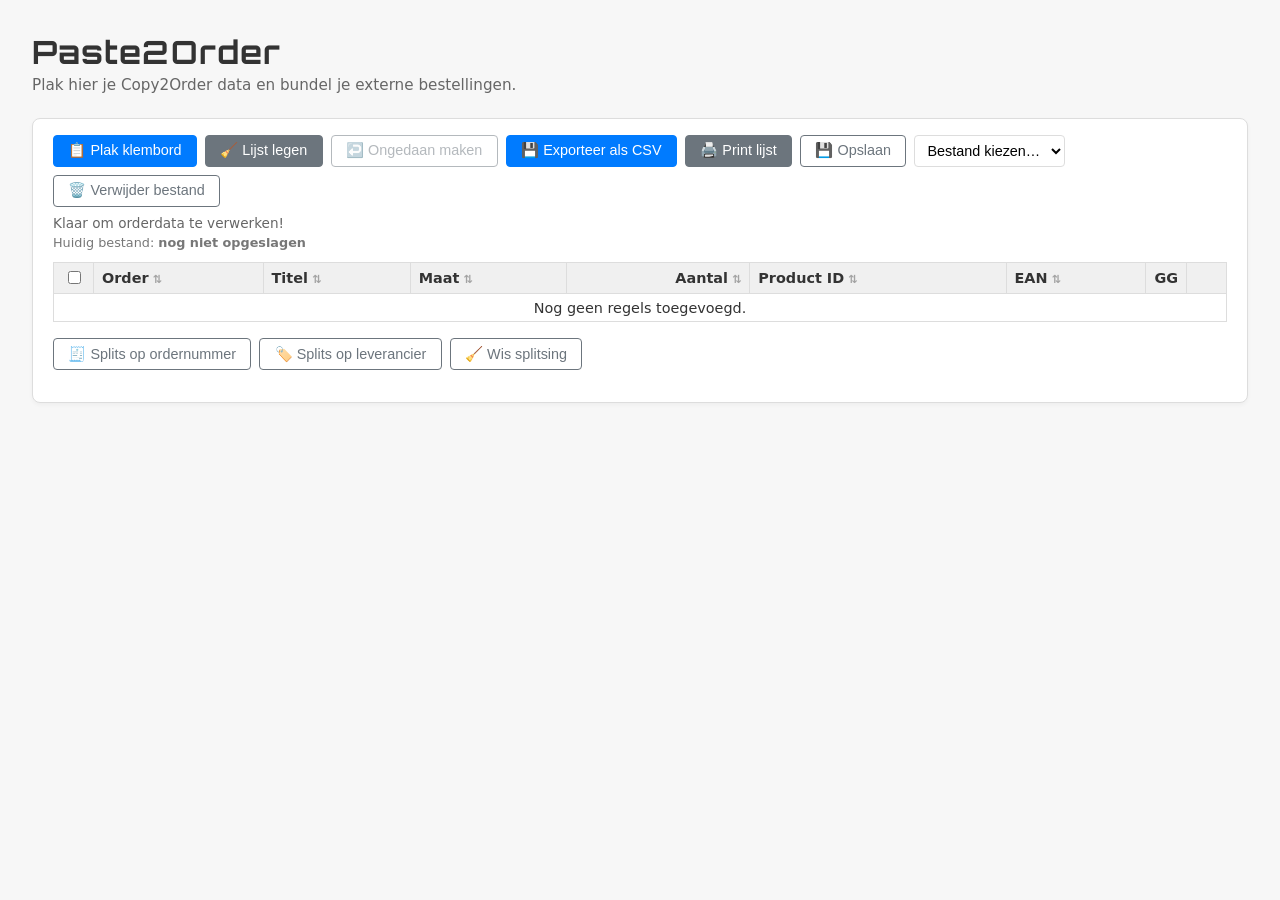
<file: hosted/2order/copy2order.html>
<!DOCTYPE html>
<html lang="nl">
<head>
    <meta charset="UTF-8">
    <title>Paste2Order</title>
    <link href="https://fonts.googleapis.com/css2?family=Orbitron:wght@500;700&display=swap" rel="stylesheet">
    <style>
        :root {
            --primary: #007bff;
            --secondary: #6c757d;
            --bg: #f7f7f7;
            --border: #ddd;
            --text: #333;
        }

        * { box-sizing: border-box; }

        body {
            font-family: system-ui, -apple-system, BlinkMacSystemFont, "Segoe UI", sans-serif;
            background: var(--bg);
            color: var(--text);
            margin: 0;
            padding: 2rem;
        }

        h1 {
            margin-top: 0;
            margin-bottom: 0.25rem;
            font-family: "Orbitron", system-ui, sans-serif;
            letter-spacing: 0.04em;
        }

        .subtitle {
            margin-top: 0;
            margin-bottom: 1.5rem;
            font-size: 0.95rem;
            color: #666;
        }

        .card {
            background: #fff;
            border: 1px solid var(--border);
            border-radius: 8px;
            padding: 1rem 1.25rem 1.25rem;
            box-shadow: 0 2px 4px rgba(0,0,0,0.04);
        }

        .toolbar {
            display: flex;
            flex-wrap: wrap;
            gap: 0.5rem;
            margin-bottom: 0.5rem;
        }

        .toolbar select {
            font-size: 0.9rem;
            padding: 0.3rem 0.5rem;
            border-radius: 4px;
            border: 1px solid var(--border);
            background: #fff;
        }

        button {
    border-radius: 4px;
    border: 1px solid transparent;
    padding: 0.4rem 0.9rem;
    font-size: 0.9rem;
    cursor: pointer;
    display: inline-flex;
    align-items: center;
    gap: 0.35rem;
    transition:
        transform 0.08s ease-out,
        box-shadow 0.08s ease-out,
        background-color 0.15s ease,
        border-color 0.15s ease,
        opacity 0.15s ease;
}

button:disabled {
    cursor: not-allowed;
    opacity: 0.5;
    box-shadow: none;
    transform: none;
}

/* Hover & click feedback */
button:not(:disabled):hover {
    transform: translateY(-1px);
    box-shadow: 0 2px 6px rgba(0,0,0,0.15);
    filter: brightness(1.03);
}

button:not(:disabled):active {
    transform: translateY(0) scale(0.97);
    box-shadow: 0 0 0 rgba(0,0,0,0);
}

/* Kleine variant voor icoon-knopjes (rij-delete) */
.btn-icon {
    padding: 0.25rem 0.45rem;
    font-size: 0.85rem;
}

/* Kleuren blijven herkenbaar, maar met hover */
.btn-primary {
    background: var(--primary);
    border-color: var(--primary);
    color: #fff;
}
.btn-primary:not(:disabled):hover {
    background: #0062cc;
    border-color: #0062cc;
}

.btn-secondary {
    background: var(--secondary);
    border-color: var(--secondary);
    color: #fff;
}
.btn-secondary:not(:disabled):hover {
    background: #5a6268;
    border-color: #5a6268;
}

.btn-outline {
    background: transparent;
    border-color: var(--secondary);
    color: var(--secondary);
}
.btn-outline:not(:disabled):hover {
    background: var(--secondary);
    color: #fff;
}

.delete-col {
    width: 2.5rem;
    text-align: center;
}

        .status {
            font-size: 0.85rem;
            color: #666;
            min-height: 1.2em;
            margin-bottom: 0.25rem;
        }

        .server-info {
            font-size: 0.8rem;
            color: #777;
            margin-bottom: 0.75rem;
        }

        table {
            width: 100%;
            border-collapse: collapse;
            font-size: 0.9rem;
        }

        thead { background: #f0f0f0; }

        th, td {
            border: 1px solid var(--border);
            padding: 0.35rem 0.5rem;
            text-align: left;
        }

        th {
            font-weight: 600;
            white-space: nowrap;
            user-select: none;
        }

        th.sortable {
            cursor: pointer;
        }

        th.sortable::after {
            content: "⇅";
            font-size: 0.7rem;
            margin-left: 0.25rem;
            opacity: 0.4;
        }

        th.sortable[data-sort-dir="asc"]::after {
            content: "▲";
            opacity: 0.8;
        }

        th.sortable[data-sort-dir="desc"]::after {
            content: "▼";
            opacity: 0.8;
        }

        tbody tr:nth-child(even) { background: #fafafa; }
        tbody tr:hover { background: #f1f7ff; }

        .center { text-align: center; }
        .right { text-align: right; }
        .hidden { display: none !important; }

        #manualInputWrapper { margin-top: 0.75rem; }

        #manualInput {
            width: 100%;
            min-height: 6rem;
            font-family: monospace;
            font-size: 0.85rem;
            padding: 0.5rem;
            border-radius: 4px;
            border: 1px solid var(--border);
        }

        .small-hint {
            font-size: 0.8rem;
            color: #777;
            margin-top: 0.25rem;
        }

        .checkbox-col { width: 2.5rem; }

        .uuid-col {
            width: 2.5rem;
            text-align: center;
        }

        .uuid-link {
            text-decoration: none;
            font-size: 1.1rem;
        }

        .supplier-link {
            color: var(--primary);
            text-decoration: underline;
        }

        .supplier-link:hover {
            text-decoration: none;
        }

        .split-toolbar {
            margin-top: 1rem;
            display: flex;
            flex-wrap: wrap;
            gap: 0.5rem;
        }

        .split-container {
            margin-top: 0.75rem;
            display: flex;
            flex-wrap: wrap;
            gap: 0.75rem;
        }

        .split-card {
            flex: 1 1 320px;
            border: 1px solid var(--border);
            border-radius: 8px;
            padding: 0.75rem 0.9rem;
            background: #fafafa;
        }

        .split-card h3 {
            margin: 0 0 0.25rem 0;
            font-size: 0.95rem;
        }

        .split-card h3 a {
            color: inherit;
            text-decoration: underline;
        }

        .split-card h3 a:hover {
            text-decoration: none;
        }

        .split-card .split-meta {
            font-size: 0.8rem;
            color: #666;
            margin-bottom: 0.4rem;
        }

        .split-card table {
            width: 100%;
            border-collapse: collapse;
            font-size: 0.8rem;
        }

        .split-card th,
        .split-card td {
            border: 1px solid #e0e0e0;
            padding: 0.2rem 0.35rem;
        }

        .split-card th {
            background: #f3f3f3;
        }
.amount-multi {
    background-color: #ffe8cc;
}

.split-card th:last-child,
.split-card td:last-child {
    width: 2.5rem;
    text-align: center;
}


        @media print {
            body {
                background: #fff;
                padding: 0;
            }
            .card {
                border: none;
                box-shadow: none;
                padding: 0;
            }
            .toolbar,
            #manualInputWrapper,
            .subtitle,
            .server-info,
            .split-toolbar {
                display: none !important;
            }
            /* Ext-kolom niet afdrukken */
            .uuid-col {
                display: none !important;
            }
            h1 { margin-bottom: 0.75rem; }
            input[type="checkbox"] { display: unset; }
            .uuid-col, .delete-col {
        display: none !important;
    }
        }
    </style>
</head>
<body>
    <h1>Paste2Order</h1>
    <p class="subtitle">Plak hier je Copy2Order data en bundel je externe bestellingen.</p>

    <div class="card">
        <div class="toolbar">
            <button id="btnPaste" class="btn-primary" type="button">
                📋 Plak klembord
            </button>
            <button id="btnUseManual" class="btn-outline" style="display:none" type="button">
                ✂️ Handmatige invoer
            </button>
            <button id="btnClear" class="btn-secondary" type="button">
                🧹 Lijst legen
            </button>
            <button id="btnDeleteSelected" class="btn-secondary" style="display:none" type="button">
                ❌ Verwijder geselecteerde
            </button>
            <button id="btnUndoDelete" class="btn-outline" type="button" disabled>
                ↩️ Ongedaan maken
            </button>
            <button id="btnExport" class="btn-primary" type="button">
                💾 Exporteer als CSV
            </button>
            <button id="btnPrint" class="btn-secondary" type="button">
                🖨️ Print lijst
            </button>
            <button id="btnSaveServer" class="btn-outline" type="button">
                💾 Opslaan
            </button>
            <select id="serverFileSelect">
                <option value="">Bestand kiezen…</option>
            </select>
<button id="btnDeleteServer" class="btn-outline" type="button">
    🗑️ Verwijder bestand
</button>
            <button id="btnRefreshFiles" class="btn-outline" type="button" style="display:none" title="Ververs lijst">
    ↻
</button>
        </div>

        <div id="status" class="status"></div>
        <div class="server-info">
            Huidig bestand: <strong id="currentFileLabel">nog niet opgeslagen</strong>
        </div>

        <div id="manualInputWrapper" class="hidden">
            <label for="manualInput"><strong>Handmatige invoer</strong></label>
            <textarea id="manualInput" placeholder="Plak hier je TSV:
OrderID[TAB]Titel[TAB]ProductID[TAB]EAN[TAB]Maat[TAB]Aantal[TAB]UUID
(5–7 kolommen toegestaan, meerdere regels)."></textarea>
            <div class="small-hint">
                Klik na het plakken opnieuw op <strong>Plak klembord</strong> om de tekst te verwerken.
            </div>
        </div>

        <table id="orderTable">
            <thead>
                <tr>
                    <th class="checkbox-col center">
                        <input type="checkbox" id="selectAll">
                    </th>
                    <th class="sortable" data-sort-key="orderId">Order</th>
<th class="sortable" data-sort-key="title">Titel</th>
<th class="sortable" data-sort-key="size">Maat</th>
<th class="right sortable" data-sort-key="amount">Aantal</th>
<th class="sortable" data-sort-key="productId">Product ID</th>
<th class="sortable" data-sort-key="ean">EAN</th>
<th class="uuid-col">GG</th>
<th class="delete-col center"></th>

                </tr>
            </thead>
            <tbody>
                <!-- wordt dynamisch gevuld -->
            </tbody>
        </table>

        <div class="split-toolbar">
            <button id="btnSplitOrder" class="btn-outline" type="button">
                🧾 Splits op ordernummer
            </button>
            <button id="btnSplitSupplier" class="btn-outline" type="button">
                🏷️ Splits op leverancier
            </button>
            <button id="btnClearSplit" class="btn-outline" type="button">
                🧹 Wis splitsing
            </button>
        </div>

        <div id="splitContainer" class="split-container"></div>
    </div>

    <script>
        (function () {
            'use strict';

            // === CONFIG SERVER ENDPOINTS ===
            const SAVE_URL   = 'save_paste2order.php';
const LOAD_URL   = 'load_paste2order.php';
const LIST_URL   = 'list_paste2order.php';
const DELETE_URL = 'delete_paste2order.php';

            // Base URL's voor links
            const DDO_ORDER_BASE   = 'https://www.dutchdesignersoutlet.com/admin.php?section=orders&action=view&id=';
            const DDO_PRODUCT_BASE = 'https://www.dutchdesignersoutlet.com/admin.php?section=products&action=edit&id=';
            const GP_ORDER_BASE    = 'https://fm-e-warehousing.goedgepickt.nl/orders/view/';

            const btnPaste = document.getElementById('btnPaste');
            const btnUseManual = document.getElementById('btnUseManual');
            const btnClear = document.getElementById('btnClear');
            const btnExport = document.getElementById('btnExport');
            const btnPrint = document.getElementById('btnPrint');
            const btnDeleteSelected = document.getElementById('btnDeleteSelected');
            const btnUndoDelete = document.getElementById('btnUndoDelete');
            const btnSaveServer = document.getElementById('btnSaveServer');
            const btnRefreshFiles = document.getElementById('btnRefreshFiles');
            const btnDeleteServer = document.getElementById('btnDeleteServer');
            const btnSplitOrder = document.getElementById('btnSplitOrder');
            const btnSplitSupplier = document.getElementById('btnSplitSupplier');
            const btnClearSplit = document.getElementById('btnClearSplit');

            const statusEl = document.getElementById('status');
            const manualWrapper = document.getElementById('manualInputWrapper');
            const manualInput = document.getElementById('manualInput');
            const tbody = document.querySelector('#orderTable tbody');
            const thead = document.querySelector('#orderTable thead');
            const selectAllCheckbox = document.getElementById('selectAll');
            const currentFileLabel = document.getElementById('currentFileLabel');
            const serverFileSelect = document.getElementById('serverFileSelect');
            const splitContainer = document.getElementById('splitContainer');

            let rowIdCounter = 1;
            let rows = [];
            let sortState = { key: null, dir: 'asc' };
            let lastDeleted = [];
            let currentFileName = '';
            let lastCheckedIndex = null; // voor shift-click selectie

            // === Leverancier base URL logic ===
            function getBaseUrl(productName) {
                const name = productName.toLowerCase();

                if (/wacoal|freya|fantasie|elomi/.test(name)) {
                    return 'https://b2b.wacoal-europe.com/b2b/en/EUR/search/?text=';
                }
                if (/lisca/.test(name)) {
                    return 'https://b2b-eu.lisca.com/catalogsearch/result/?q=';
                }
                if (/triumph/.test(name)) {
                    return 'https://b2b.triumph.com/products/NL_TriumphPROD?search=';
                }
                if (/sloggi/.test(name)) {
                    return 'https://b2b.triumph.com/products/NL_sloggiPROD?search=';
                }
                if (/lingadore/.test(name)) {
                    return 'https://b2b.lingadore.com/nl/catalog/item/';
                }
                if (/sugar\s*candy/.test(name)) {
                    return 'https://b2b.cakelingerie.eu/search?controller=search&s=';
                }
                if (/muchachomalo|chicamala/.test(name)) {
                    return 'https://agent.muchachomalo.com/en/search?keyword=';
                }
                if (/mundo\s+unico/.test(name)) {
                    return 'https://www.colomoda.eu/search/';
                }
                if (/charlie\s+choe/.test(name)) {
                    return 'https://vangennip.itsperfect.it/webshop/search/';
                }
                if (/pastunette|rebelle|robson/.test(name)) {
                    return 'https://b2b.zetex.nl/webstore/v2/search?q=';
                }
                if (/ringella/.test(name)) {
                    return 'https://b2b.ringella.com/ItemView.action?number=';
                }
                
                if (/anita|rosa/.test(name)) {
                    return 'https://b2b.anita.com/';
                }

                return null;
            }

            function setStatus(msg) {
                statusEl.textContent = msg || '';
            }

            // Titel + supplierlink met Lisca/Charlie/Pastunette handling
function buildTitleCellContent(td, row) {
    const title = row.title || '';

    // Zoek de positie van " - [ext" (case-insensitive)
    const extIndex = title.toLowerCase().indexOf(' - [ext');
    if (extIndex === -1) {
        td.textContent = title;
        return;
    }

    const prefix = title.slice(0, extIndex);
    const suffix = title.slice(extIndex);

    const dashIndex = prefix.lastIndexOf(' - ');
    if (dashIndex === -1) {
        td.textContent = title;
        return;
    }

    const before = prefix.slice(0, dashIndex + 3); // inclusief " - "
    const supplierIdRaw = prefix.slice(dashIndex + 3).trim();

    const lowerName = title.toLowerCase();
    const baseUrl = getBaseUrl(title);

    let searchId = supplierIdRaw;
    const parts = supplierIdRaw.split('-').map(p => p.trim()).filter(Boolean);

    // Charlie Choe: zoek op eerste 2 blokken
    if (/charlie\s+choe/.test(lowerName) && parts.length >= 2) {
        searchId = parts[0] + '-' + parts[1];
    }

    // Lisca: zoek op eerste blok
    if (/lisca/.test(lowerName) && parts.length >= 1) {
        searchId = parts[0];
    }

    // Pastunette: alles behalve laatste blok
    if (/pastunette/.test(lowerName) && parts.length >= 2) {
        searchId = parts.slice(0, parts.length - 1).join('-');
    }

    td.innerHTML = '';

    if (before) {
        td.appendChild(document.createTextNode(before));
    }

    if (baseUrl && supplierIdRaw) {
        const a = document.createElement('a');
        a.href = baseUrl + encodeURIComponent(searchId);
        a.textContent = supplierIdRaw;
        a.className = 'supplier-link';
        a.title = 'Open leverancier (' + searchId + ')';

        a.addEventListener('click', function (ev) {
            ev.preventDefault();
            try {
                // Probeert een nieuw scherm/venster te openen
                window.open(a.href, '_blank', 'noopener,noreferrer,width=1200,height=900');
            } catch (e) {
                // Fallback: standaard nieuw tabblad
                window.open(a.href, '_blank');
            }
        });

        td.appendChild(a);
    } else {
        td.appendChild(document.createTextNode(supplierIdRaw));
    }

    if (suffix) {
        td.appendChild(document.createTextNode(suffix));
    }
}

            function renderTable() {
                tbody.innerHTML = '';

                if (!rows.length) {
                    const tr = document.createElement('tr');
                    const td = document.createElement('td');
                    td.colSpan = 9;
                    td.className = 'center';
                    td.textContent = 'Nog geen regels toegevoegd.';
                    tr.appendChild(td);
                    tbody.appendChild(tr);
                    selectAllCheckbox.checked = false;
                    return;
                }

                for (const row of rows) {
    const tr = document.createElement('tr');

    const tdCheck = document.createElement('td');
    tdCheck.className = 'center';
    const cb = document.createElement('input');
    cb.type = 'checkbox';
    cb.className = 'row-select';
    cb.dataset.id = row._id;
    cb.checked = !!row.checked;
    tdCheck.appendChild(cb);

    const tdOrder = document.createElement('td');
    if (row.orderId) {
        const a = document.createElement('a');
        a.href = DDO_ORDER_BASE + encodeURIComponent(row.orderId);
        a.target = '_blank';
        a.rel = 'noopener noreferrer';
        a.textContent = row.orderId;
        tdOrder.appendChild(a);
    } else {
        tdOrder.textContent = '';
    }

    const tdTitle = document.createElement('td');
    buildTitleCellContent(tdTitle, row);

    const tdSize = document.createElement('td');
    tdSize.textContent = row.size;

    const tdAmount = document.createElement('td');
    tdAmount.textContent = row.amount;
    tdAmount.className = 'right';

    const amtNum = parseFloat((row.amount || '').toString().replace(',', '.'));
    if (!isNaN(amtNum) && amtNum > 1) {
        tdAmount.classList.add('amount-multi');
    }

    const tdPid = document.createElement('td');
    if (row.productId) {
        const a = document.createElement('a');
        a.href = DDO_PRODUCT_BASE + encodeURIComponent(row.productId);
        a.target = '_blank';
        a.rel = 'noopener noreferrer';
        a.textContent = row.productId;
        tdPid.appendChild(a);
    } else {
        tdPid.textContent = '';
    }

    const tdEan = document.createElement('td');
    tdEan.textContent = row.ean;

    const tdUuid = document.createElement('td');
    tdUuid.className = 'uuid-col';
    if (row.uuid) {
        const a = document.createElement('a');
        a.href = GP_ORDER_BASE + encodeURIComponent(row.uuid);
        a.target = '_blank';
        a.rel = 'noopener noreferrer';
        a.className = 'uuid-link';
        a.title = 'Open extern orderoverzicht (' + row.uuid + ')';
        a.textContent = '📦';
        tdUuid.appendChild(a);
    } else {
        tdUuid.textContent = '';
    }

    // 🔥 HIER: delete-cel + knop aanmaken
    const tdDelete = document.createElement('td');
    tdDelete.className = 'center delete-col';

    const delBtn = document.createElement('button');
    delBtn.type = 'button';
    delBtn.className = 'btn-outline btn-icon btn-row-delete';
    delBtn.title = 'Deze regel verwijderen';
    delBtn.dataset.id = row._id;
    delBtn.textContent = '🗑️';

    tdDelete.appendChild(delBtn);

    // Alles in de juiste volgorde toevoegen
    tr.appendChild(tdCheck);
    tr.appendChild(tdOrder);
    tr.appendChild(tdTitle);
    tr.appendChild(tdSize);
    tr.appendChild(tdAmount);
    tr.appendChild(tdPid);
    tr.appendChild(tdEan);
    tr.appendChild(tdUuid);
    tr.appendChild(tdDelete);   // nu bestaat tdDelete ook echt 😉

    tbody.appendChild(tr);
}

                selectAllCheckbox.checked = rows.length > 0 && rows.every(r => r.checked);
            }

            function parseTextToRows(text) {
                const newRows = [];
                if (!text) return newRows;

                const lines = text.split(/\r?\n/).map(l => l.trim()).filter(Boolean);
                for (const line of lines) {
                    const parts = line.split('\t');
                    if (parts.length < 5) {
                        console.warn('Regel heeft te weinig kolommen en wordt overgeslagen:', line);
                        continue;
                    }

                    let orderId, title, productId, ean, size, amount, uuid, checkedVal;
                    if (parts.length >= 8) {
                        [orderId, title, productId, ean, size, amount, uuid, checkedVal] = parts;
                    } else if (parts.length === 7) {
                        [orderId, title, productId, ean, size, amount, uuid] = parts;
                        checkedVal = '';
                    } else if (parts.length === 6) {
                        [orderId, title, productId, ean, size, amount] = parts;
                        uuid = '';
                        checkedVal = '';
                    } else { // 5 kolommen
                        [orderId, title, productId, ean, amount] = parts;
                        size = '';
                        uuid = '';
                        checkedVal = '';
                    }

                    const checked = (checkedVal || '').toLowerCase() === '1' || (checkedVal || '').toLowerCase() === 'true';

                    newRows.push({
                        orderId: (orderId || '').trim(),
                        title: (title || '').trim(),
                        productId: (productId || '').trim(),
                        ean: (ean || '').trim(),
                        size: (size || '').trim(),
                        amount: (amount || '').trim(),
                        uuid: (uuid || '').trim(),
                        checked,
                        extraChecked: false,
                    });
                }
                return newRows;
            }

            async function handlePasteClick() {
                setStatus('');
                let text = '';

                if (!manualWrapper.classList.contains('hidden') && manualInput.value.trim()) {
                    text = manualInput.value;
                } else if (navigator.clipboard && navigator.clipboard.readText) {
                    try {
                        text = await navigator.clipboard.readText();
                    } catch (err) {
                        console.error('Clipboard lezen mislukt:', err);
                        setStatus('Klembord lezen mislukt. Gebruik desnoods handmatige invoer.');
                        return;
                    }
                } else {
                    setStatus('Clipboard-API niet beschikbaar. Gebruik de handmatige invoer.');
                    return;
                }

                if (!text.trim()) {
                    setStatus('Geen tekst gevonden in klembord/invoer.');
                    return;
                }

                const addedPlain = parseTextToRows(text);
if (!addedPlain.length) {
    setStatus('Geen geldige regels gevonden (verwacht 5–8 tab-gescheiden kolommen).');
    return;
}

// Bestaande orders die al in de lijst staan
const existingOrderIds = new Set(
    rows.map(r => r.orderId).filter(id => !!id)
);
const duplicateOrders = new Set();

// Nieuwe regels toevoegen
for (const r of addedPlain) {
    if (r.orderId && existingOrderIds.has(r.orderId)) {
        duplicateOrders.add(r.orderId);
    }
    r._id = String(rowIdCounter++);
    if (typeof r.checked !== 'boolean') r.checked = false;
    rows.push(r);
}

// Sorteren indien actief
if (sortState.key) {
    sortRows(sortState.key, sortState.dir, false);
}

renderTable();
clearSplit();

let msg = `${addedPlain.length} regel(s) toegevoegd.`;
if (duplicateOrders.size) {
    msg += ` Let op: de volgende order(s) stonden al in de lijst: ${Array.from(duplicateOrders).join(', ')}.`;
}
setStatus(msg);

            }

            function handleClear() {
                rows = [];
                lastDeleted = [];
                btnUndoDelete.disabled = true;
                renderTable();
                clearSplit();
                setStatus('Lijst geleegd.');
            }

            function csvEscape(value) {
                const v = (value || '').toString();
                if (/[;"\n]/.test(v)) {
                    return '"' + v.replace(/"/g, '""') + '"';
                }
                return v;
            }

            function buildCsvContent() {
                if (!rows.length) return '';

                const header = ['Order', 'Titel', 'Maat', 'Aantal', 'ProductID', 'EAN', 'UUID', 'Checked'];

                const lines = [];
                lines.push(header.map(csvEscape).join(';'));
                for (const row of rows) {
                    lines.push([
                        row.orderId,
                        row.title,
                        row.size,
                        row.amount,
                        row.productId,
                        row.ean,
                        row.uuid,
                        row.checked ? '1' : ''
                    ].map(csvEscape).join(';'));
                }
                return lines.join('\n');
            }

            function handleExport() {
                if (!rows.length) {
                    setStatus('Niets om te exporteren.');
                    return;
                }

                const content = buildCsvContent();
                const blob = new Blob([content], { type: 'text/csv;charset=utf-8;' });
                const url = URL.createObjectURL(blob);
                const a = document.createElement('a');
                a.href = url;
                a.download = 'paste2order-export.csv';
                document.body.appendChild(a);
                a.click();
                document.body.removeChild(a);
                URL.revokeObjectURL(url);

                setStatus(`CSV geëxporteerd (${rows.length} regels).`);
            }

            function handlePrint() {
                window.print();
            }

            function toggleManualInput() {
                const show = manualWrapper.classList.contains('hidden');
                if (show) {
                    manualWrapper.classList.remove('hidden');
                    manualInput.focus();
                    setStatus('Handmatige invoer geactiveerd. Plak hier je data en klik weer op "Plak klembord".');
                } else {
                    manualWrapper.classList.add('hidden');
                    setStatus('Handmatige invoer verborgen.');
                }
            }

            function handleDeleteSelected() {
                const checkboxes = tbody.querySelectorAll('input.row-select:checked');
                if (!checkboxes.length) {
                    setStatus('Geen regels geselecteerd om te verwijderen.');
                    return;
                }

                const idsToDelete = new Set();
                checkboxes.forEach(cb => idsToDelete.add(cb.dataset.id));

                lastDeleted = rows.filter(row => idsToDelete.has(row._id));
                rows = rows.filter(row => !idsToDelete.has(row._id));
                btnUndoDelete.disabled = lastDeleted.length === 0;

                renderTable();
                clearSplit();
                setStatus(`${idsToDelete.size} geselecteerde regel(s) verwijderd.`);
            }

            function handleUndoDelete() {
                if (!lastDeleted.length) return;
                rows.push(...lastDeleted);
                lastDeleted = [];
                btnUndoDelete.disabled = true;

                if (sortState.key) {
                    sortRows(sortState.key, sortState.dir, false);
                }

                renderTable();
                clearSplit();
                setStatus('Laatste verwijderactie ongedaan gemaakt.');
            }

            function handleSelectAllChange() {
    const checked = selectAllCheckbox.checked;

    // Hoofdtabel
    const checkboxes = tbody.querySelectorAll('input.row-select');
    checkboxes.forEach(cb => { cb.checked = checked; });
    rows.forEach(r => { r.checked = checked; });

    // Splits ook meekoppelen
    const splitCbs = splitContainer.querySelectorAll('input.split-row-select');
    splitCbs.forEach(cb => { cb.checked = checked; });

    setStatus(checked ? 'Alle regels geselecteerd.' : 'Alle regels gedeselecteerd.');
}


// Enkelklik: checkbox in hoofd → model + split meekoppelen
tbody.addEventListener('change', function (e) {
    const target = e.target;
    if (!target.classList.contains('row-select')) return;

    const id = target.dataset.id;
    const checked = target.checked;

    // Model bijwerken
    const row = rows.find(r => r._id === id);
    if (row) {
        row.checked = checked;
    }

    // Bijbehorende checkbox in split-cards mee laten lopen
    const splitCb = splitContainer.querySelector('input.split-row-select[data-id="' + id + '"]');
    if (splitCb) {
        splitCb.checked = checked;
    }

    // Select-all state updaten
    selectAllCheckbox.checked = rows.length > 0 && rows.every(r => r.checked);
});
// Shift-klik: range selecteren + model + splits syncen
tbody.addEventListener('click', function (e) {
    const target = e.target;

    // 1) Klik op prullenbak-icoon (rij verwijderen)
    if (target.classList.contains('btn-row-delete')) {
        const id = target.dataset.id;
        const index = rows.findIndex(r => r._id === id);
        if (index !== -1) {
            // Laatste verwijderde rij bewaren voor Undo
            lastDeleted = [rows[index]];
            rows.splice(index, 1);
            btnUndoDelete.disabled = lastDeleted.length === 0;

            renderTable();
            clearSplit();
            setStatus('1 regel verwijderd.');
        }
        return;
    }

    // 2) Shift-klik logica voor checkboxes
    if (!target.classList.contains('row-select')) return;

    const checkboxes = Array.from(tbody.querySelectorAll('input.row-select'));
    const currentIndex = checkboxes.indexOf(target);

    // Geen shift: alleen index onthouden, de change-handler doet de rest
    if (!e.shiftKey || currentIndex === -1) {
        lastCheckedIndex = currentIndex;
        return;
    }

    // Eerste shift-klik zonder eerdere referentie
    if (lastCheckedIndex === null || lastCheckedIndex === -1) {
        lastCheckedIndex = currentIndex;
        return;
    }

    const shouldCheck = target.checked; // gewenste eindstatus voor de hele range

    // Bereik bepalen
    const start = Math.min(lastCheckedIndex, currentIndex);
    const end   = Math.max(lastCheckedIndex, currentIndex);

    for (let i = start; i <= end; i++) {
        const cb = checkboxes[i];
        cb.checked = shouldCheck;

        const id = cb.dataset.id;
        const row = rows.find(r => r._id === id);
        if (row) {
            row.checked = shouldCheck;
        }

        // Split-variant mee laten lopen
        const splitCb = splitContainer.querySelector('input.split-row-select[data-id="' + id + '"]');
        if (splitCb) {
            splitCb.checked = shouldCheck;
        }
    }

    // Select-all bijwerken
    selectAllCheckbox.checked = rows.length > 0 && rows.every(r => r.checked);

    // Nieuwe “laatste” markeren
    lastCheckedIndex = currentIndex;
});

            function sortRows(key, dir, updateHeader = true) {
                rows.sort((a, b) => {
                    let av = a[key] ?? '';
                    let bv = b[key] ?? '';

                    if (key === 'orderId' || key === 'amount') {
                        const an = parseFloat((av || '').toString().replace(',', '.'));
                        const bn = parseFloat((bv || '').toString().replace(',', '.'));
                        if (!isNaN(an) && !isNaN(bn)) {
                            return dir === 'asc' ? an - bn : bn - an;
                        }
                    }

                    av = av.toString().toLowerCase();
                    bv = bv.toString().toLowerCase();
                    const cmp = av.localeCompare(bv, 'nl');
                    return dir === 'asc' ? cmp : -cmp;
                });

                sortState.key = key;
                sortState.dir = dir;

                if (updateHeader) {
                    const ths = thead.querySelectorAll('th.sortable');
                    ths.forEach(th => {
                        if (th.dataset.sortKey === key) {
                            th.dataset.sortDir = dir;
                        } else {
                            th.removeAttribute('data-sort-dir');
                        }
                    });
                }
            }

            function handleHeaderClick(e) {
                const th = e.target.closest('th.sortable');
                if (!th) return;

                const key = th.dataset.sortKey;
                if (!key) return;

                let dir = 'asc';
                if (sortState.key === key && sortState.dir === 'asc') {
                    dir = 'desc';
                }

                sortRows(key, dir, true);
                renderTable();
            }

            function generateTimestampFilename() {
                const d = new Date();
                const pad = n => n.toString().padStart(2, '0');
                const dd = pad(d.getDate());
                const mm = pad(d.getMonth() + 1);
                const yyyy = d.getFullYear().toString();
                const HH = pad(d.getHours());
                const MM = pad(d.getMinutes());
                return `${dd}${mm}${yyyy}${HH}${MM}.csv`;
            }

            function formatFilenameLabel(filename) {
                const base = filename.replace(/\.csv$/i, '');
                const m = base.match(/^(\d{2})(\d{2})(\d{4})(\d{2})(\d{2})$/);
                if (!m) return filename;
                const [ , dd, mm, yyyy, HH, MM ] = m;
                return `${dd}-${mm}-${yyyy} ${HH}:${MM}u`;
            }

async function loadServerFileList(selectFilename) {
    try {
        // Cache-buster + no-store om verouderde JSON te voorkomen
        const res = await fetch(LIST_URL + '?t=' + Date.now(), {
            cache: 'no-store'
        });
        if (!res.ok) throw new Error('HTTP ' + res.status);
        const files = await res.json(); // ["050120261500.csv", "050120261700.csv", ...]

        serverFileSelect.innerHTML = '';
        const optEmpty = document.createElement('option');
        optEmpty.value = '';
        optEmpty.textContent = 'Serverbestand kiezen…';
        serverFileSelect.appendChild(optEmpty);

        if (Array.isArray(files) && files.length) {
            files
                .slice()
                .sort()      // oplopend
                .reverse()   // nieuwste eerst
                .forEach(fn => {
                    const opt = document.createElement('option');
                    opt.value = fn;
                    opt.textContent = formatFilenameLabel(fn);
                    serverFileSelect.appendChild(opt);
                });
        }

        const target = selectFilename || currentFileName;
        if (target) {
            serverFileSelect.value = target;
        }
    } catch (err) {
        console.error('Lijst ophalen mislukt:', err);
        // oude inhoud laten staan
    }
}

            async function handleSaveServer() {
                if (!rows.length) {
                    setStatus('Geen data om op te slaan op de server.');
                    return;
                }

                if (!currentFileName) {
                    currentFileName = generateTimestampFilename();
                }

                const content = buildCsvContent();
                try {
                    const res = await fetch(SAVE_URL, {
                        method: 'POST',
                        headers: { 'Content-Type': 'application/json' },
                        body: JSON.stringify({
                            filename: currentFileName,
                            content
                        })
                    });
                    if (!res.ok) throw new Error('HTTP ' + res.status);
                    const text = await res.text();
                    currentFileLabel.textContent = currentFileName;
                    setStatus(text || `Opgeslagen op server als ${currentFileName}.`);
                    loadServerFileList(currentFileName).catch(console.error);
                } catch (err) {
                    console.error('Opslaan op server mislukt:', err);
                    setStatus('Opslaan op server mislukt. Check save_paste2order.php.');
                }
            }

            // simpele CSV parser
            function parseCsv(text) {
                const rows = [];
                let row = [];
                let field = '';
                let inQuotes = false;

                for (let i = 0; i < text.length; i++) {
                    const c = text[i];
                    const next = text[i + 1];

                    if (c === '"' && inQuotes && next === '"') {
                        field += '"';
                        i++;
                    } else if (c === '"') {
                        inQuotes = !inQuotes;
                    } else if (c === ';' && !inQuotes) {
                        row.push(field);
                        field = '';
                    } else if ((c === '\n' || c === '\r') && !inQuotes) {
                        if (field !== '' || row.length) {
                            row.push(field);
                            rows.push(row);
                        }
                        field = '';
                        row = [];
                        if (c === '\r' && next === '\n') i++;
                    } else {
                        field += c;
                    }
                }

                if (field !== '' || row.length) {
                    row.push(field);
                    rows.push(row);
                }

                return rows;
            }

async function handleDeleteServerFile() {
    if (!currentFileName) {
        setStatus('Er is geen serverbestand actief om te verwijderen.');
        return;
    }

    if (!confirm(`Weet je zeker dat je ${currentFileName} wilt verwijderen?`)) {
        return;
    }

    try {
        const res = await fetch(DELETE_URL, {
            method: 'POST',
            headers: { 'Content-Type': 'application/json' },
            body: JSON.stringify({ filename: currentFileName })
        });
        const text = await res.text();
        if (!res.ok) throw new Error(text || ('HTTP ' + res.status));

        // Lokaal alles resetten
        rows = [];
        lastDeleted = [];
        rowIdCounter = 1;
        currentFileName = '';
        currentFileLabel.textContent = 'nog niet opgeslagen';
        renderTable();
        clearSplit();

        // Lijst van server-bestanden verversen
        loadServerFileList().catch(console.error);
        serverFileSelect.value = '';

        setStatus(text || 'Bestand verwijderd.');
    } catch (err) {
        console.error('Verwijderen op server mislukt:', err);
        setStatus('Verwijderen op server mislukt. Check delete_paste2order.php.');
    }
}

async function handleLoadServer() {
    let fileToLoad = serverFileSelect.value || currentFileName;
    if (!fileToLoad) {
        setStatus('Geen serverbestand geselecteerd.');
        return;
    }

    try {
        // Altijd verse versie ophalen, niet uit cache
        const res = await fetch(
            `${LOAD_URL}?filename=${encodeURIComponent(fileToLoad)}&t=${Date.now()}`,
            { cache: 'no-store' }
        );
        if (!res.ok) throw new Error('HTTP ' + res.status);

        const fileText = await res.text();

        const csvRows = parseCsv(fileText);
        if (!csvRows.length) {
            setStatus('Geen data in serverbestand gevonden.');
            return;
        }

        const dataRows = csvRows.slice(1); // eerste rij is header
        rows = [];
        rowIdCounter = 1;

        for (const cols of dataRows) {
            if (cols.length < 6) continue;

            const [
                orderId,
    title,
    size,
    amount,
    productId,
    ean,
    uuid,
    checkedVal
            ] = cols;

            const checked =
                (checkedVal || '').toLowerCase() === '1' ||
                (checkedVal || '').toLowerCase() === 'true';

            rows.push({
                _id: String(rowIdCounter++),
                orderId: (orderId || '').trim(),
                title: (title || '').trim(),
                productId: (productId || '').trim(),
                ean: (ean || '').trim(),
                size: (size || '').trim(),
                amount: (amount || '').trim(),
                uuid: (uuid || '').trim(),
                checked,
                extraChecked: false,
            });
        }

        currentFileName = fileToLoad;
        currentFileLabel.textContent = currentFileName;
        serverFileSelect.value = currentFileName;
        lastDeleted = [];
        btnUndoDelete.disabled = true;

        renderTable();
        clearSplit();
        setStatus(`Serverbestand ${fileToLoad} geladen (${rows.length} regels).`);
    } catch (err) {
        console.error('Laden van server mislukt:', err);
        setStatus('Laden vanaf server mislukt. Check load_paste2order.php en bestandsnaam.');
    }
}


            // --- Splits functionaliteit ---

            function clearSplit() {
                splitContainer.innerHTML = '';
            }

            function buildSplitByOrder() {
                clearSplit();
                if (!rows.length) {
                    setStatus('Geen data om op te splitsen.');
                    return;
                }

                const groups = {};
                rows.forEach(r => {
                    const key = r.orderId || '(geen order)';
                    if (!groups[key]) groups[key] = [];
                    groups[key].push(r);
                });

                const entries = Object.entries(groups).map(([key, list]) => ({
                    key,
                    label: 'Order ' + key,
                    rows: list
                }));

                renderSplitCards(entries, 'order');
                setStatus('Gesplitst op ordernummer.');
            }

            function getSupplierGroupInfo(title) {
                const baseUrl = getBaseUrl(title || '');
                if (!baseUrl) {
                    return { key: 'overig', label: 'Overige leveranciers', href: null };
                }
                try {
                    const u = new URL(baseUrl);
                    return { key: u.hostname, label: u.hostname, href: u.origin };
                } catch {
                    return { key: baseUrl, label: baseUrl, href: baseUrl };
                }
            }

            function buildSplitBySupplier() {
                clearSplit();
                if (!rows.length) {
                    setStatus('Geen data om op te splitsen.');
                    return;
                }

                const groups = {};
                rows.forEach(r => {
                    const g = getSupplierGroupInfo(r.title || '');
                    if (!groups[g.key]) {
                        groups[g.key] = { label: g.label, href: g.href, rows: [] };
                    }
                    groups[g.key].rows.push(r);
                });

                const entries = Object.entries(groups).map(([key, obj]) => ({
                    key,
                    label: key === 'overig' ? 'Overige leveranciers' : obj.label,
                    href: obj.href,
                    rows: obj.rows
                }));

                entries.sort((a, b) => a.label.localeCompare(b.label, 'nl'));

                renderSplitCards(entries, 'supplier');
                setStatus('Gesplitst op leverancier.');
            }

            function renderSplitCards(groupEntries, mode) {
    splitContainer.innerHTML = '';
    if (!groupEntries.length) return;

    groupEntries.forEach(group => {
        const card = document.createElement('div');
        card.className = 'split-card';

        // Titel van de card (leverancier klikbaar in supplier-mode)
        const h = document.createElement('h3');
        if (mode === 'supplier' && group.href) {
            const a = document.createElement('a');
            a.href = group.href;
            a.target = '_blank';
            a.rel = 'noopener noreferrer';
            a.textContent = group.label;
            h.appendChild(a);
        } else {
            h.textContent = group.label;
        }
        card.appendChild(h);

        // Meta (orders + aantal regels)
        const meta = document.createElement('div');
        meta.className = 'split-meta';

        const orderSet = new Set();
        group.rows.forEach(r => {
            if (r.orderId) orderSet.add(r.orderId);
        });
        const orderText = orderSet.size
            ? 'Orders: ' + Array.from(orderSet).join(', ')
            : 'Orders: n.v.t.';

        const totalUnits = group.rows.reduce((sum, r) => {
    const n = parseFloat((r.amount || '').toString().replace(',', '.'));
    return sum + (isNaN(n) ? 0 : n);
}, 0);

// netter tonen: 32 i.p.v. 32.0
const totalUnitsLabel = Number.isInteger(totalUnits)
    ? String(totalUnits)
    : totalUnits.toFixed(2).replace('.', ',');

meta.textContent = `${orderText} – Regels: ${group.rows.length} – Stuks: ${totalUnitsLabel}`;

        card.appendChild(meta);

        // Tabel binnen de card
        const t = document.createElement('table');
        const theadEl = document.createElement('thead');
        const hr = document.createElement('tr');

        [' ', 'Order', 'Titel', 'Maat', 'Aantal', 'ProductID', 'EAN', ' '].forEach((col, idx) => {
            const th = document.createElement('th');
            th.textContent = col;
            if (idx === 0) {
                th.style.width = '2rem';
            }
            hr.appendChild(th);
        });
        theadEl.appendChild(hr);
        t.appendChild(theadEl);

        const tb = document.createElement('tbody');

        group.rows.forEach(r => {
            const tr = document.createElement('tr');

            // Checkbox-kolom (gekoppeld aan row._id)
            const tdCheck = document.createElement('td');
            tdCheck.className = 'center';
            const cb = document.createElement('input');
            cb.type = 'checkbox';
            cb.className = 'split-row-select';
            cb.dataset.id = r._id;
            cb.checked = !!r.checked;
            tdCheck.appendChild(cb);
            tr.appendChild(tdCheck);

            // Order – link naar DDO-order
            const tdOrder = document.createElement('td');
            tdOrder.style.whiteSpace = 'nowrap';
            if (r.orderId) {
                const a = document.createElement('a');
                a.href = DDO_ORDER_BASE + encodeURIComponent(r.orderId);
                a.target = '_blank';
                a.rel = 'noopener noreferrer';
                a.textContent = r.orderId;
                tdOrder.appendChild(a);
            } else {
                tdOrder.textContent = '';
            }
            tr.appendChild(tdOrder);

            // Titel – met supplierlink-logic
            const tdTitle = document.createElement('td');
            buildTitleCellContent(tdTitle, r);
            tr.appendChild(tdTitle);

            // Maat
            const tdSize = document.createElement('td');
            tdSize.textContent = r.size || '';
            tr.appendChild(tdSize);

            // Aantal (met oranje highlight bij > 1)
            const tdAmount = document.createElement('td');
            tdAmount.textContent = r.amount || '';
            tdAmount.style.whiteSpace = 'nowrap';
            tdAmount.className = 'right';

            const amtNum = parseFloat((r.amount || '').toString().replace(',', '.'));
            if (!isNaN(amtNum) && amtNum > 1) {
                tdAmount.classList.add('amount-multi');
            }

            tr.appendChild(tdAmount);

            // ProductID – link naar DDO-product
            const tdPid = document.createElement('td');
            tdPid.style.whiteSpace = 'nowrap';
            if (r.productId) {
                const a = document.createElement('a');
                a.href = DDO_PRODUCT_BASE + encodeURIComponent(r.productId);
                a.target = '_blank';
                a.rel = 'noopener noreferrer';
                a.textContent = r.productId;
                tdPid.appendChild(a);
            } else {
                tdPid.textContent = '';
            }
            tr.appendChild(tdPid);

            // EAN
            const tdEan = document.createElement('td');
            tdEan.textContent = r.ean || '';
            tr.appendChild(tdEan);

// Extra checkbox (rechts van EAN)
const tdExtra = document.createElement('td');
tdExtra.className = 'center';
tdExtra.style.whiteSpace = 'nowrap';

const cbExtra = document.createElement('input');
cbExtra.type = 'checkbox';
cbExtra.className = 'split-extra-check';
cbExtra.dataset.id = r._id;
cbExtra.checked = !!r.extraChecked;

tdExtra.appendChild(cbExtra);
tr.appendChild(tdExtra);

            tb.appendChild(tr);
        });

        t.appendChild(tb);
        card.appendChild(t);

        splitContainer.appendChild(card);
    });
}

            // Event listeners
// Checkboxes in split-cards koppelen aan origin-tabel
splitContainer.addEventListener('change', function (e) {
    const target = e.target;

    // ✅ Extra checkbox in split-tabellen
    if (target.classList.contains('split-extra-check')) {
        const id = target.dataset.id;
        const row = rows.find(r => r._id === id);
        if (row) row.extraChecked = target.checked;
        return;
    }

    // ✅ Bestaande split checkbox (selectie)
    if (!target.classList.contains('split-row-select')) return;

    const id = target.dataset.id;
    const checked = target.checked;

    // Model bijwerken
    const row = rows.find(r => r._id === id);
    if (row) row.checked = checked;

    // Checkbox in de hoofd-tabel mee laten lopen
    const mainCb = tbody.querySelector('input.row-select[data-id="' + id + '"]');
    if (mainCb) mainCb.checked = checked;

    // Select-all state updaten
    selectAllCheckbox.checked = rows.length > 0 && rows.every(r => r.checked);
});


            btnPaste.addEventListener('click', () => {
                handlePasteClick().catch(console.error);
            });
            btnClear.addEventListener('click', handleClear);
            btnExport.addEventListener('click', handleExport);
            btnPrint.addEventListener('click', handlePrint);
            btnUseManual.addEventListener('click', toggleManualInput);
            btnDeleteSelected.addEventListener('click', handleDeleteSelected);
            btnUndoDelete.addEventListener('click', handleUndoDelete);
            selectAllCheckbox.addEventListener('change', handleSelectAllChange);
            thead.addEventListener('click', handleHeaderClick);
            btnSaveServer.addEventListener('click', () => {
                handleSaveServer().catch(console.error);
            });
            btnRefreshFiles.addEventListener('click', () => {
                loadServerFileList().catch(console.error);
            });
            btnDeleteServer.addEventListener('click', () => {
    handleDeleteServerFile().catch(console.error);
});

            // dropdown: direct laden bij selectie
            serverFileSelect.addEventListener('change', () => {
                if (serverFileSelect.value) {
                    handleLoadServer().catch(console.error);
                }
            });

            btnSplitOrder.addEventListener('click', buildSplitByOrder);
            btnSplitSupplier.addEventListener('click', buildSplitBySupplier);
            btnClearSplit.addEventListener('click', () => {
                clearSplit();
                setStatus('Splitsing gewist.');
            });

            // Init
            renderTable();
            setStatus('Klaar om orderdata te verwerken!');
            loadServerFileList().catch(console.error);
        })();
    </script>
</body>
</html>
</file>
